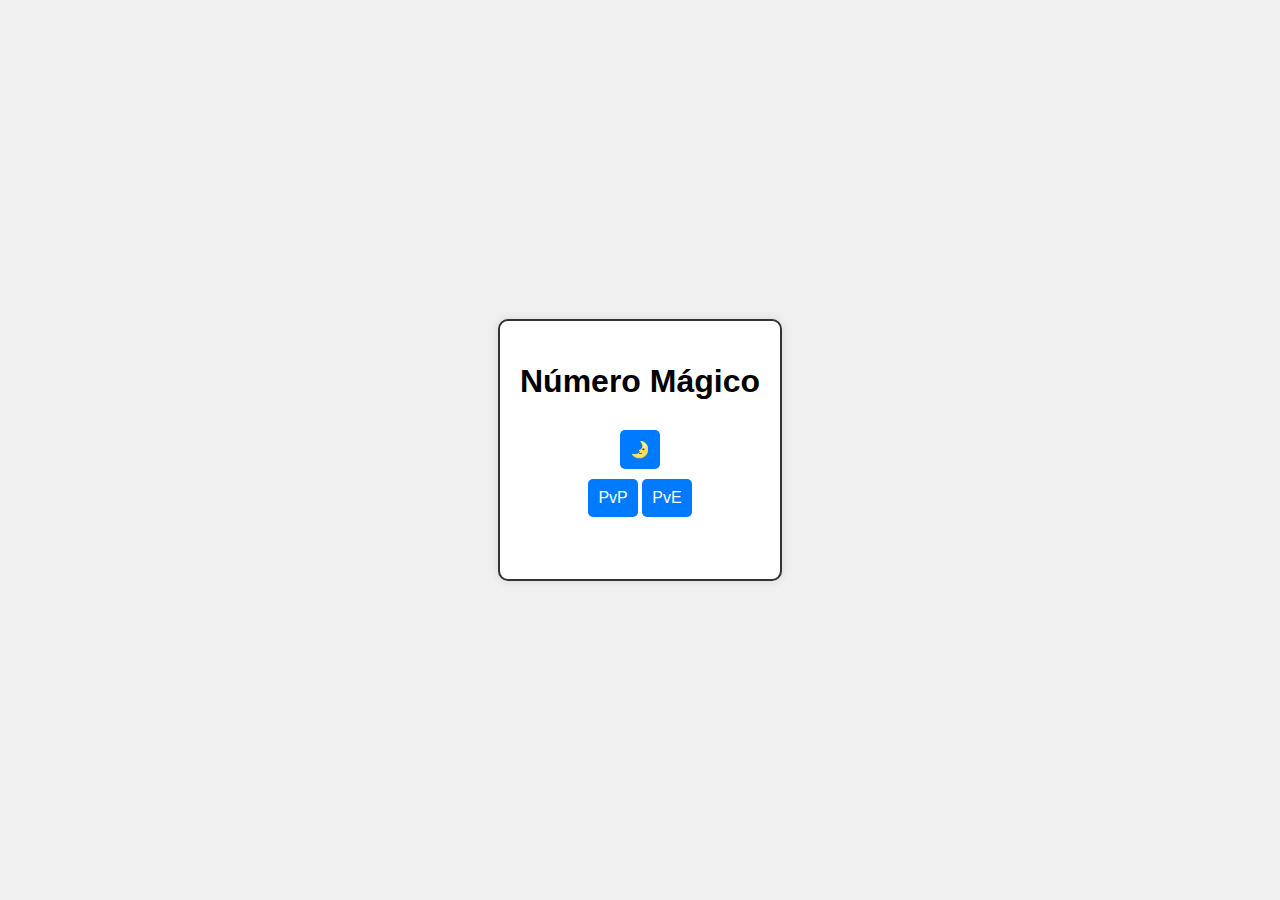
<file: index.html>
<!DOCTYPE html>
<html lang="pt-br">
<head>
  <meta charset="UTF-8">
  <meta name="viewport" content="width=device-width, initial-scale=1.0">
  <title>Número Mágico - Jogo</title>
  <link rel="stylesheet" href="style.css">
</head>
<body>
  <div id="container">
    <h1>Número Mágico</h1>
    <div>
      <button class="noturno" id="modoNoturnoBtn" onclick="toggleModoNoturno()">🌛</button>
    </div>
    <div id="modoSelecao">
      <button onclick="selecionarModo('pvp')">PvP</button>
      <button onclick="selecionarModo('pve')">PvE</button>
    </div>
    <div id="dificuldadeSelecao" style="display: none;">
      <button onclick="selecionarDificuldade('facil'); ocultarDificuldades()">Fácil</button>
      <button onclick="selecionarDificuldade('medio'); ocultarDificuldades()">Médio</button>
      <button onclick="selecionarDificuldade('dificil'); ocultarDificuldades()">Difícil</button>
    </div>
    <div id="inputNumeroPvP" style="display: none;">
      <div class="labels">
        <label for="numeroInputJogador1">Jogador 1, digite o número mágico:</label>
      </div>
      <input type="password" id="numeroInputJogador1" placeholder="Digite um numero">
      <button onclick="iniciarJogoPvP()">Iniciar Jogo</button>
    </div>
    <div id="inputNumeroPvE" style="display: none;">
      <div class="labels">
        <label for="numeroInput">Digite o número mágico:</label>
      </div>
      <input type="number" id="numeroInput">
      <button onclick="iniciarJogoPvE()">Iniciar Jogo</button>
    </div>
    <div id="chuteDiv" style="display: none;">
      <div class="labels">
        <label for="chuteInput">Faça seu chute:</label>
      </div>
      <input type="number" id="chuteInput" placeholder="Digite um numero">
      <button onclick="verificarChute()">Chutar</button>
    </div>
    <p id="resultado"></p>
  </div>

  <script src="./index.js"></script>
</body>
</html>
</file>
<file: style.css>
body {
  font-family: Arial, sans-serif;
  margin: 0;
  padding: 0;
  display: flex;
  justify-content: center;
  align-items: center;
  height: 100vh;
  background-color: #f0f0f0;
}

#container {
  text-align: center;
  padding: 20px;
  border: 2px solid #333;
  border-radius: 10px;
  background-color: #fff;
  box-shadow: 0 0 10px rgba(0, 0, 0, 0.1);
  display: flex;
  flex-direction: column;
  gap: 10px;
}

button {
  padding: 10px;
  font-size: 16px;
  cursor: pointer;
  background-color: #007bff;
  color: #fff;
  border: none;
  border-radius: 5px;
}

button:hover {
  background-color: #0056b3;
}

input {
  padding: 8px;
  font-size: 16px;
  margin: 0 10px;
  border: 1px solid #ccc;
  border-radius: 5px;
}

h1 {
  margin-bottom: 20px;
}

body.modo-noturno {
  background-color: #333;
  color: #fff;
}

.modo-noturno #container {
  background-color: #222;
  border-color: #555;
}

.modo-noturno button {
  background-color: #555;
  color: #fff;
}

.modo-noturno button:hover {
  background-color: #777;
}

.modo-noturno input {
  background-color: #444;
  color: #fff;
  border-color: #666;
}

#inputNumeroPvP{
  display: flex;
  flex-direction: column;
}
  
.labels{
  padding-bottom: 10px;
}
</file>
